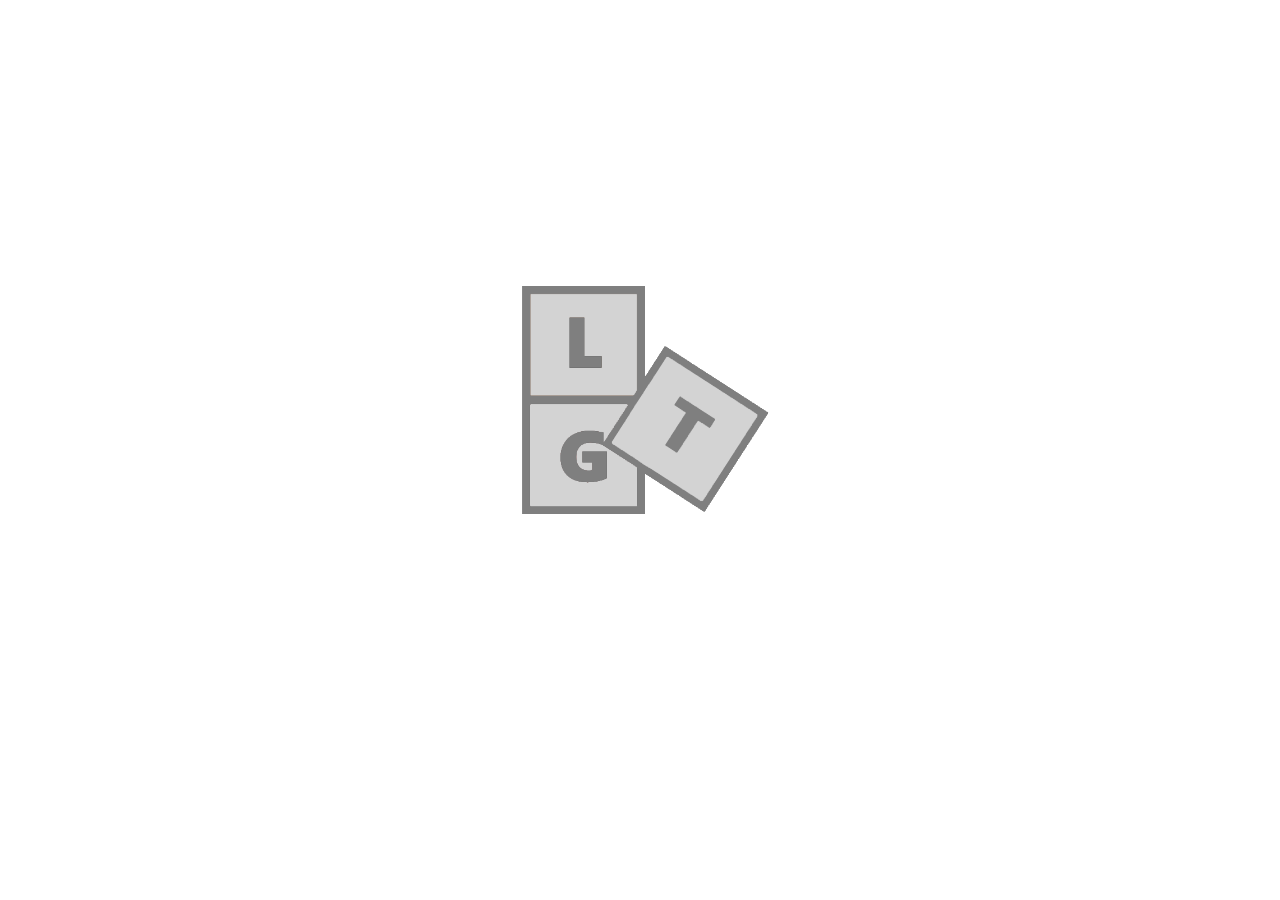
<file: index.html>
<!DOCTYPE HTML>
<html>
  <head>
    <title> Let's Get That! </title>
    <meta name='description' content='A group-purchasing site where everybody pools their purchases together to take advantage of discount deals.'>

    <link rel='stylesheet' type='text/css' href='css/main.css'>
  </head>

  <body>

    <img id='main_logo' src='assets/loading_logo.png' />

    <script type='text/javascript' src='js/main.js'></script>
    <script type='text/javascript' src='js/align_sec.js'></script>
  </body>
</html>
</file>
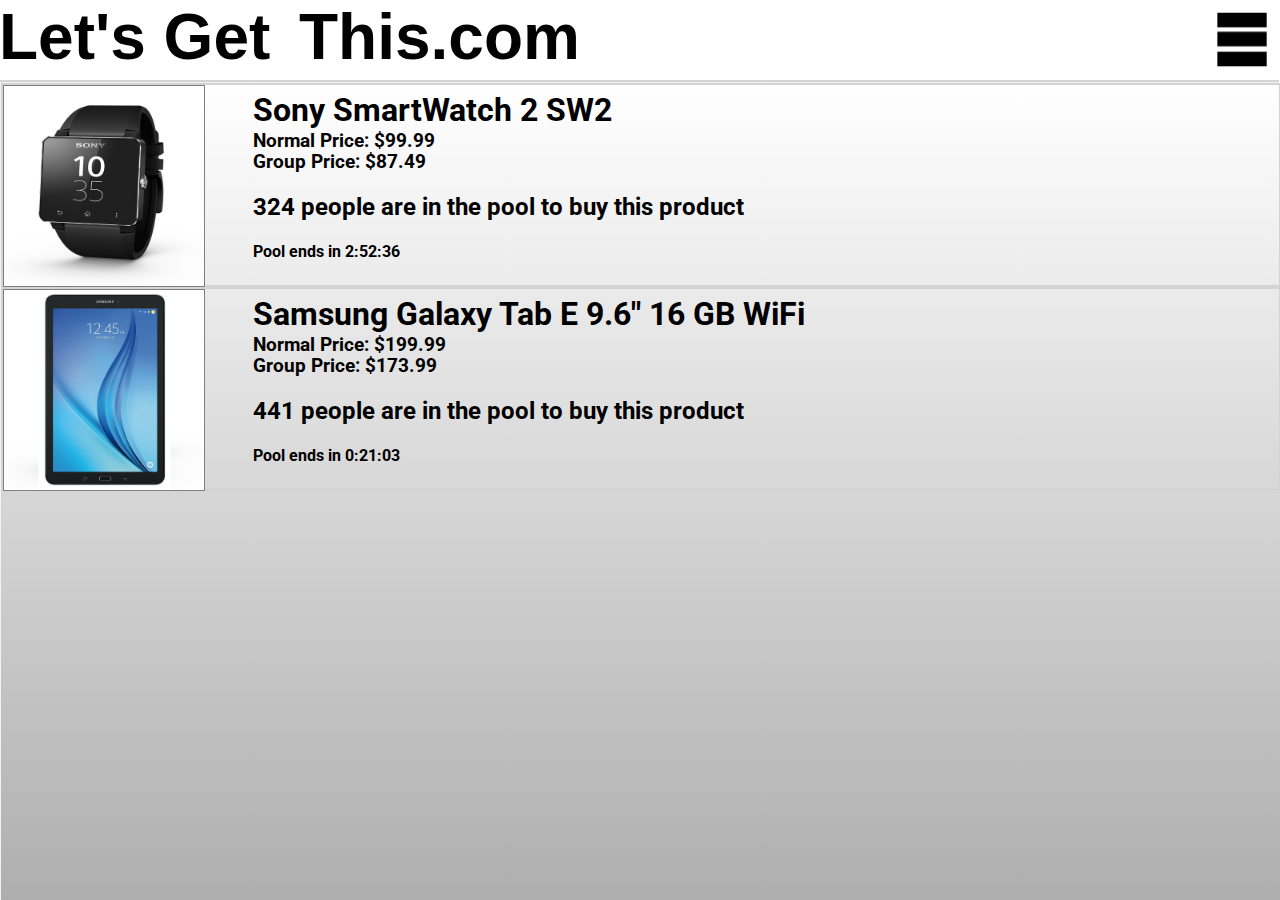
<file: store.html>
<!DOCTYPE HTML>
<html>
  <head>
    <title> Let's Get This </title>
    <meta charset='utf-8'>

    <link href='https://fonts.googleapis.com/css?family=Roboto' rel='stylesheet' type='text/css'>

    <link rel='stylesheet' type='text/css' href='css/store.css'>
  </head>

  <body>

    <div id='banner'>
      <h1 id='banner_message'>Let's  Get</h1>
      <h1 id='banner_item'>This.com</h1>

      <img id='menu_button' src='assets/menu_button.png'>
      <div id='menu'>
        <h1 style='text-align: center; text-size: 28px'> Welcome, Aaron! </h1>

        <h2 id='store' class='menu_items'>Store</h2>

        <h2 class='menu_items'>My Orders</h2>

        <h2 class='menu_items'>My List</h2>

        <h2 class='menu_items'>Account</h2>

        <h2 class='menu_items'>Help & Contact</h2>

        <h2 class='menu_items'>Sign Out</h2>

        <h3 id='about'>Let's Get This <br>Copyright ©2016 <br> All rights reserved. <h3>
      </div>
    </div>

    <div id='main_body'>
      <div class='item' id='smartwatch_sw2'>
        <img src='items/images/sony_sw2.png' />
        <h1> Sony SmartWatch 2 SW2</h1>
        <h3> Normal Price: $99.99 </h3>
        <h3> Group Price: $87.49 </h3>
        <h2 id='sw2_pool_count'> 324 people are in the pool to buy this product </h2>
        <h4 id='sw2_pool_time'> Pool ends in 2:52:36 </h4>
      </div>

      <div class='item' id='smartwatch_sw2'>
        <img src='items/images/samsung_tab.png' />
        <h1> Samsung Galaxy Tab E 9.6" 16 GB WiFi</h1>
        <h3> Normal Price: $199.99 </h3>
        <h3> Group Price: $173.99 </h3>
        <h2 id='sam_tab_pool_count'> 441 people are in the pool to buy this product </h2>
        <h4 id='sam_tab_pool_time'> Pool ends in 0:21:03 </h4>
      </div>
    </div>


    <script type='text/javascript' src='js/store.js'></script>
  </body>
</html>
</file>
<file: css/main.css>
#main_logo {
  height: 20%;
  width: 20%;
  -webkit-transition: opacity 1s ease-in-out;
 -moz-transition: opacity 1s ease-in-out;
 -o-transition: opacity 1s ease-in-out;
 transition: opacity 1s ease-in-out;
}

#main_logo:hover {
  opacity: 0;
}
</file>
<file: css/store.css>
* {
  font-family: 'Roboto', arial;
}

#banner {
  position: absolute;
  top: 0;
  left: 0;
  margin-left: -1px;
  width: 100%;
  height: 80px;
  border-bottom: 2px solid lightgrey;
}

#banner_message {
  font-family: arial;
  font-size: 64px;
  margin-top: 0;
  position: absolute;
}

#banner_item {
  font-family: arial;
  font-size: 64px;
  position: absolute;
  transition: all 0.8s ease;
  margin-top: 0px;
  margin-left: 300px;
}

#menu_button {
  position: absolute;
  top: 12px;
  right: 12px;
  width: 50px;
  height: 55px;
  transition: all 0.7s ease;
}

#menu_button:hover {
  cursor: pointer;
}

#menu {
  z-index: 1;
  position: fixed;
  border: 2px solid #e6e6e6;
  right: -36%;
  align: right;
  height: 100%;
  width: 35%;
  transition: all 0.7s ease;
  background-color: #e6e6e6;
}

#store {
  margin-top: 60px;
}

.menu_items {
  margin-left: -8px;
  height: 40px;
  text-align: center;
  margin-top:;
  font-size: 30px;
  cursor: pointer;
}

.menu_items:hover {
  background-color: white;
}

#about {
  margin-top: 100px;
  color: #bfbfbf;
  text-align: center;
}

#main_body {
  border: 1px solid #f2f2f2;
  background: #f2f2f2;
    background: -webkit-linear-gradient(#ffffff, #a6a6a6);
    background: -o-linear-gradient(#ffffff, #a6a6a6);
    background: -moz-linear-gradient(#ffffff, #a6a6a6);
    background: linear-gradient(#ffffff, #a6a6a6);
  position: fixed;
  top: 82px;
  left: 0;
  width: 100%;
  height: 100%;
}

.item {
  border: 2px solid lightgrey;
  height: 200px;
}

.item img {
  border: 1px solid grey;
  width: 200px;
  height: 200px;
}

.item h1 {
  margin-left: 250px;
  margin-top: -200px;
}

.item h3 {
  margin-left: 250px;
  margin-top: -20px;
}

.item h2 {
  margin-left: 250px;
}

.item h4 {
  margin-left: 250px;
}
</file>
